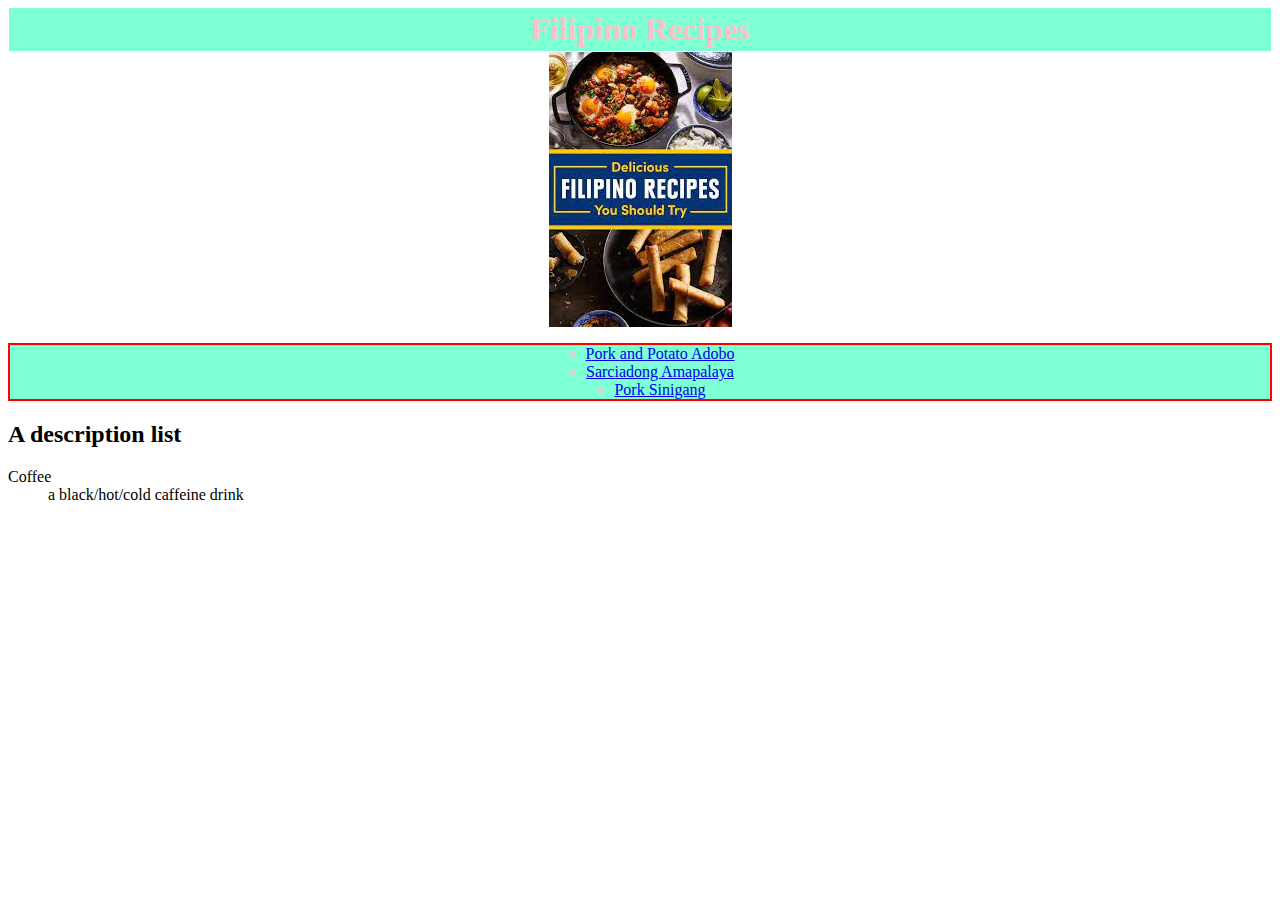
<file: index.html>
<!DOCTYPE html>
<!-- declaration defines that this document is an HTML5 document-->
<html lang="en">
    <!--The <html> element is the root element of an HTML page.
        lang="en" establishes the language to english "en"-->
<head>
    <!--The <head> element contains meta information about the HTML page-->
    <meta charset="UTF-8">
    <!--charset chooses character encoding which UTF-8 is encouraged to be used-->
    <title>Odin-Recipes</title>
    <!--The <title> element specifies a title for the HTML page (which is shown in the browser's title bar or in the page's tab)
--> 
    <link rel="stylesheet" href="style.css">
    <!-- we add a self-closing <link> element inside of the opening and closing <head> tags of the HTML file.
        The href attribute is the location of the CSS file, either an absolute URL or, what you’ll be utilizing, a URL relative to the location of the HTML file
        The rel attribute is required, and it specifies the relationship between the HTML file and the linked file.
        -->
</head>
<body> <!--The <title> element specifies a title for the HTML page (which is shown in the browser's title bar or in the page's tab)
-->
    <h1>Filipino Recipes</h1> <!--The <h1> element defines a large heading, <h1> to <h6> descends to a smaller heading-->
    <img src="img/Frecipes.jpeg" alt="Delicious Filipino Recipes you should try" style="float:none;width:12;height:200;"> 
        <!--Use the HTML <img> element to define an image
            Use the HTML src attribute to define the URL of the image
            Use the HTML alt attribute to define an alternate text for an image, if it cannot be displayed
            Use the HTML width and height attributes or the CSS width and height properties to define the size of the image
            Use the CSS float property to let the image float to the left or to the right
        -->
    <ul> <!--<ul> defines an unordered list and <ol> defines an ordered list-->
        <li><a href="recipes/PorkandPotatoAdobo.html">Pork and Potato Adobo</a></li> <!--<li></li> defines a list item-->
        <li><a href="recipes/SarciadongAmpalaya.html">Sarciadong Amapalaya</a></li>
        <li><a href="recipes/PorkSinigang.html">Pork Sinigang</a></li>
        <!--Use the <a> element to define a link
            Use the href attribute to define the link address
            Use the target attribute to define where to open the linked document
            Use the <img> element (inside <a>) to use an image as a link
        -->
    </ul>
    <h2>A description list</h2>
    <dl><!-- <dl></dl> defines a description list-->
        <dt>Coffee</dt><!-- <dt></dt>Defines a term in a description list-->
        <dd>a black/hot/cold caffeine drink</dd> <!-- <dd></dd> describes the term in a description list-->
    </body>
</html>
</file>
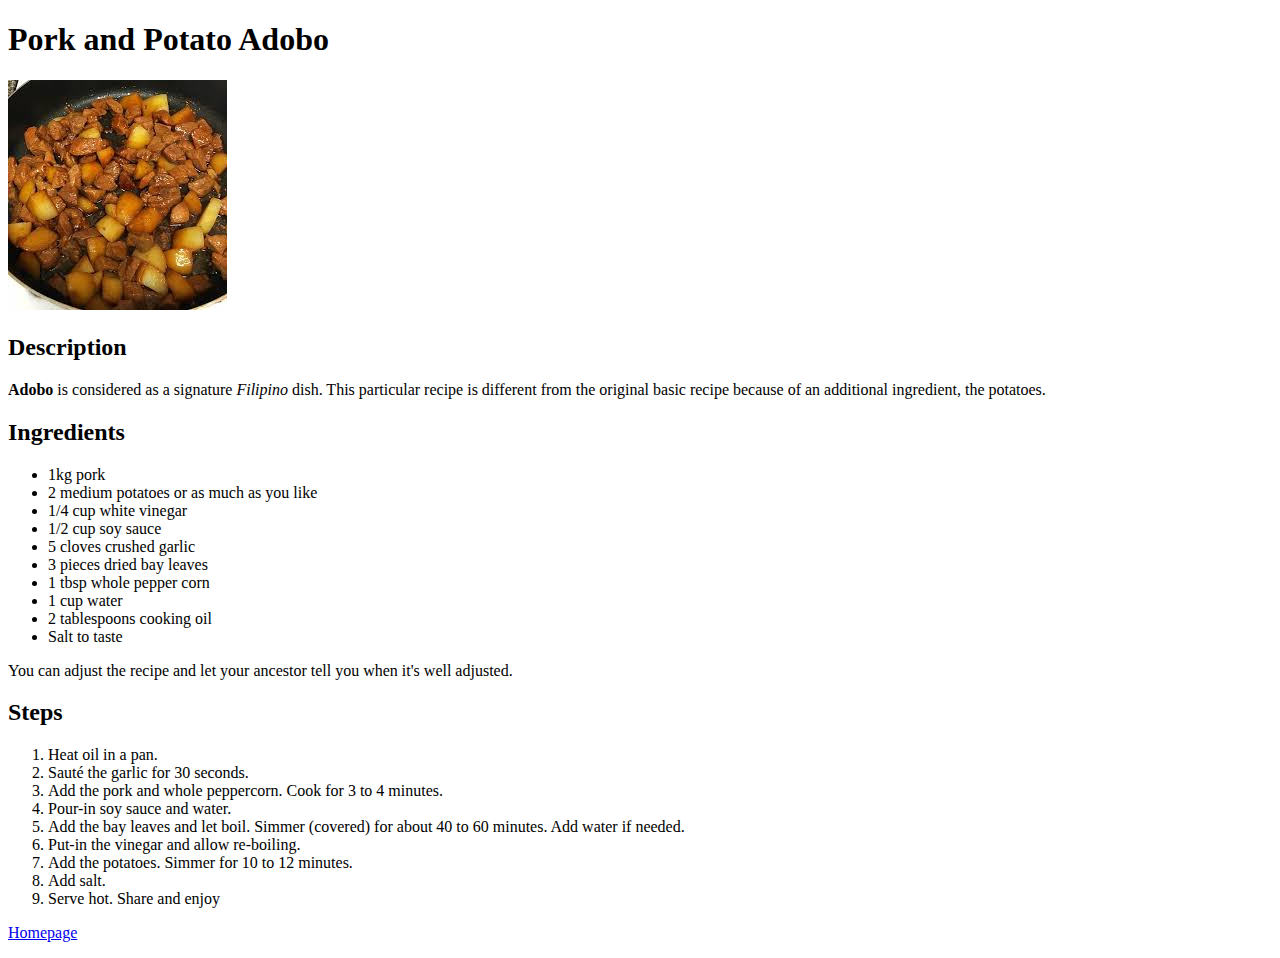
<file: recipes/PorkandPotatoAdobo.html>
<!DOCTYPE html>
<html lang="en">
<head>
    <meta charset="UTF-8">
    <title>Pork and Potato Adobo</title>
</head>
<body>
    <h1>Pork and Potato Adobo</h1>
    <img src="../img/APB.jpeg">
    <h2>Description</h2>
    <p><strong>Adobo</strong> is considered as a signature <em>Filipino</em> dish. 
        This particular recipe is different from the original 
        basic recipe because of an additional ingredient, 
        the potatoes.</p>
        <!--<p>	Defines a paragraph
            The <strong> tag is used to define text with strong importance. The content inside is typically displayed in bold.
            The <em> tag is used to define emphasized text. The content inside is typically displayed in italic.
                A screen reader will pronounce the words in <em> with an emphasis, using verbal stress
        -->
    <h2>Ingredients</h2>
    <ul>
        <li>1kg pork</li>
        <li>2 medium potatoes or as much as you like</li>
        <li>1/4 cup white vinegar</li>
        <li>1/2 cup soy sauce</li>
        <li>5 cloves crushed garlic</li>
        <li>3 pieces dried bay leaves</li>
        <li>1 tbsp whole pepper corn</li>
        <li>1 cup water</li>
        <li>2 tablespoons cooking oil</li>
        <li>Salt to taste</li>
    </ul>
    <p>You can adjust the recipe and let your ancestor tell you when it's well adjusted.</p>
    <h2>Steps</h2>
    <ol>
        <li>Heat oil in a pan.</li>
        <li>Sauté the garlic for 30 seconds.</li>
        <li>Add the pork and whole peppercorn. Cook for 3 to 4 minutes.</li>
        <li>Pour-in soy sauce and water.</li>
        <li>Add the bay leaves and let boil. Simmer (covered) for about 40 to 60 minutes. Add water if needed.</li>
        <li>Put-in the vinegar and allow re-boiling.</li>
        <li>Add the potatoes. Simmer for 10 to 12 minutes.</li>
        <li>Add salt.</li>
        <li>Serve hot. Share and enjoy</li>
    </ol>
    <p><a href=../index.html>Homepage</a></p>
</body>
</html>
</file>
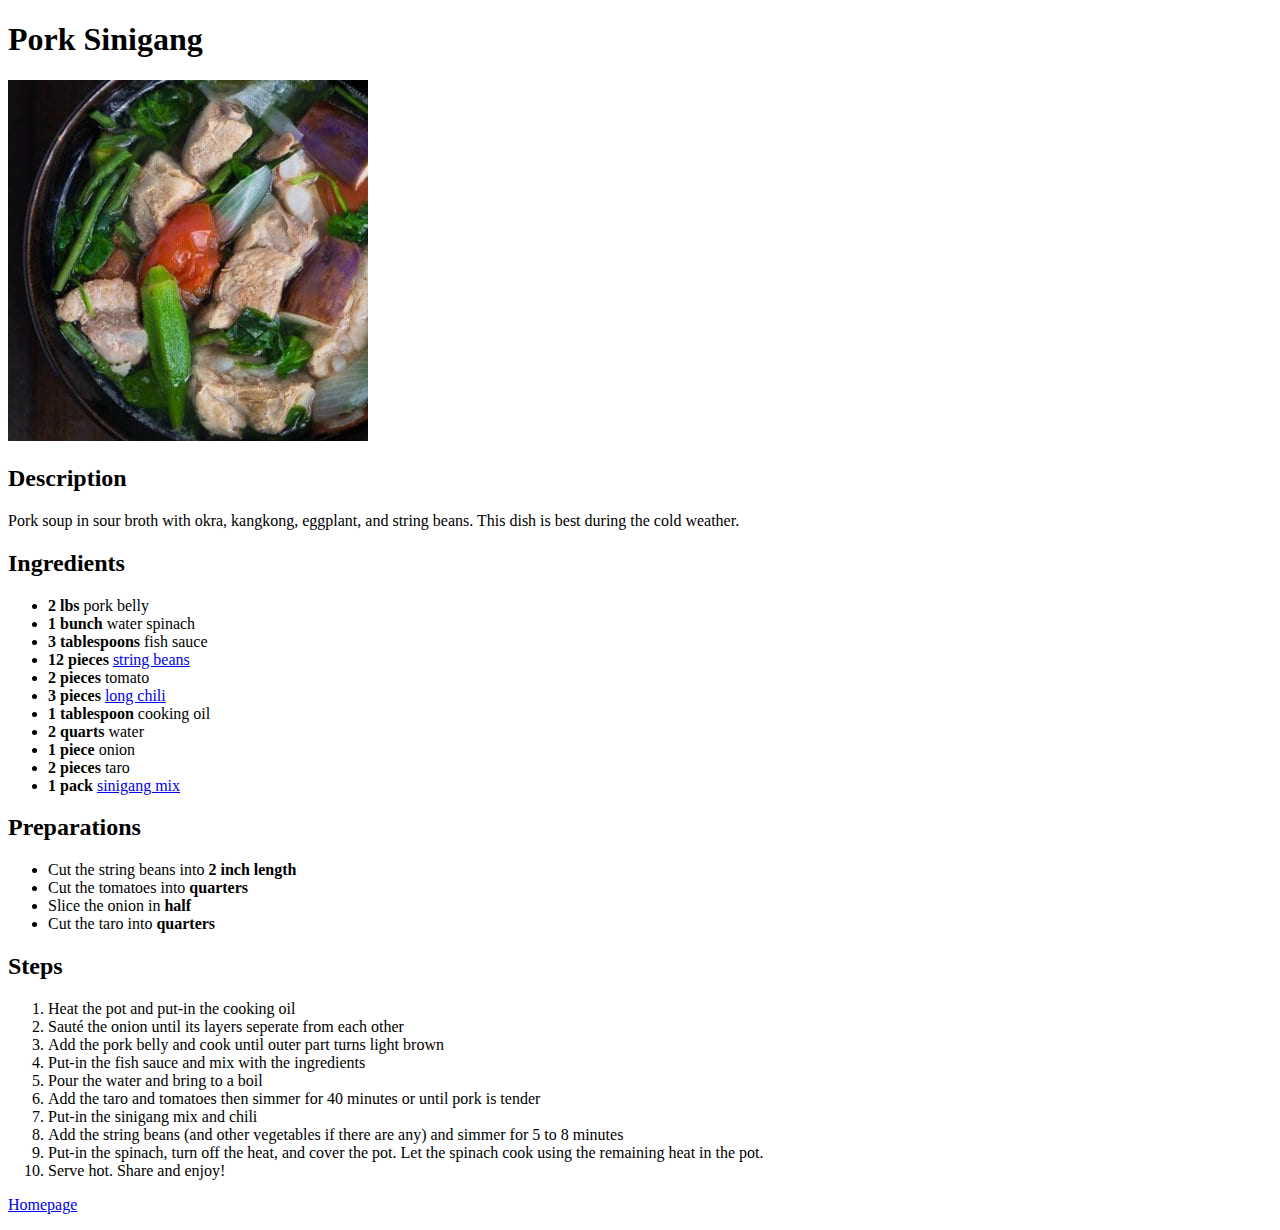
<file: recipes/PorkSinigang.html>
<!DOCTYPE html>
<html lang="en">
    <head>
        <meta charset="UTF-8">
        <title>Pork Sinigang</title>
    </head>
    <body>
        <h1>Pork Sinigang</h1>
        <img src="../img/Pork-Sinigang.jpg">
        <h2>Description</h2>
        <p>Pork soup in sour broth with okra, kangkong, eggplant, and string beans.
            This dish is best during the cold weather.</p>
        <h2>Ingredients</h2>
        <ul>
            <li><strong>2 lbs</strong> pork belly</li>
            <li><strong>1 bunch </strong>water spinach</li>
            <li><strong>3 tablespoons</strong> fish sauce</li>
            <li><strong>12 pieces</strong> <a href="https://panlasangpinoy.com/string-beans/">string beans</a></li>
            <li><strong>2 pieces</strong> tomato</li>
            <li><strong>3 pieces</strong> <a href="https://en.wikipedia.org/wiki/Siling_haba">long chili</a></li>
            <li><strong>1 tablespoon</strong> cooking oil</li>
            <li><strong>2 quarts</strong> water</li>
            <li><strong>1 piece</strong> onion</li>
            <li><strong>2 pieces</strong> taro</li>
            <li><strong>1 pack</strong> <a href="https://www.knorr.com/ph/knorr-products/knorr-sinigang-mix/knorr-sinigang-sa-sampalok-original.html">sinigang mix</a></li>
        </ul>
        <h2>Preparations</h2>
        <ul>
            <li>Cut the string beans into <strong>2 inch length</strong></li>
            <li>Cut the tomatoes into <strong>quarters</strong></li>
            <li>Slice the onion in <strong>half</strong></li>
            <li>Cut the taro into <strong>quarters</strong></li>
        </ul>
        <h2>Steps</h2>
        <ol>
            <li>Heat the pot and put-in the cooking oil</li>
            <li>Sauté the onion until its layers seperate from each other</li>
            <li>Add the pork belly and cook until outer part turns light brown</li>
            <li>Put-in the fish sauce and mix with the ingredients</li>
            <li>Pour the water and bring to a boil</li>
            <li>Add the taro and tomatoes then simmer for 40 minutes or until pork is tender</li>
            <li>Put-in the sinigang mix and chili</li>
            <li>Add the string beans (and other vegetables if there are any) and simmer for 5 to 8 minutes</li>
            <li>Put-in the spinach, turn off the heat, and cover the pot. Let the spinach cook using the remaining heat in the pot.</li>
            <li>Serve hot. Share and enjoy!</li>
        </ol>
            <p><a href=../index.html>Homepage</a></p>
    </body>
</html>
</file>
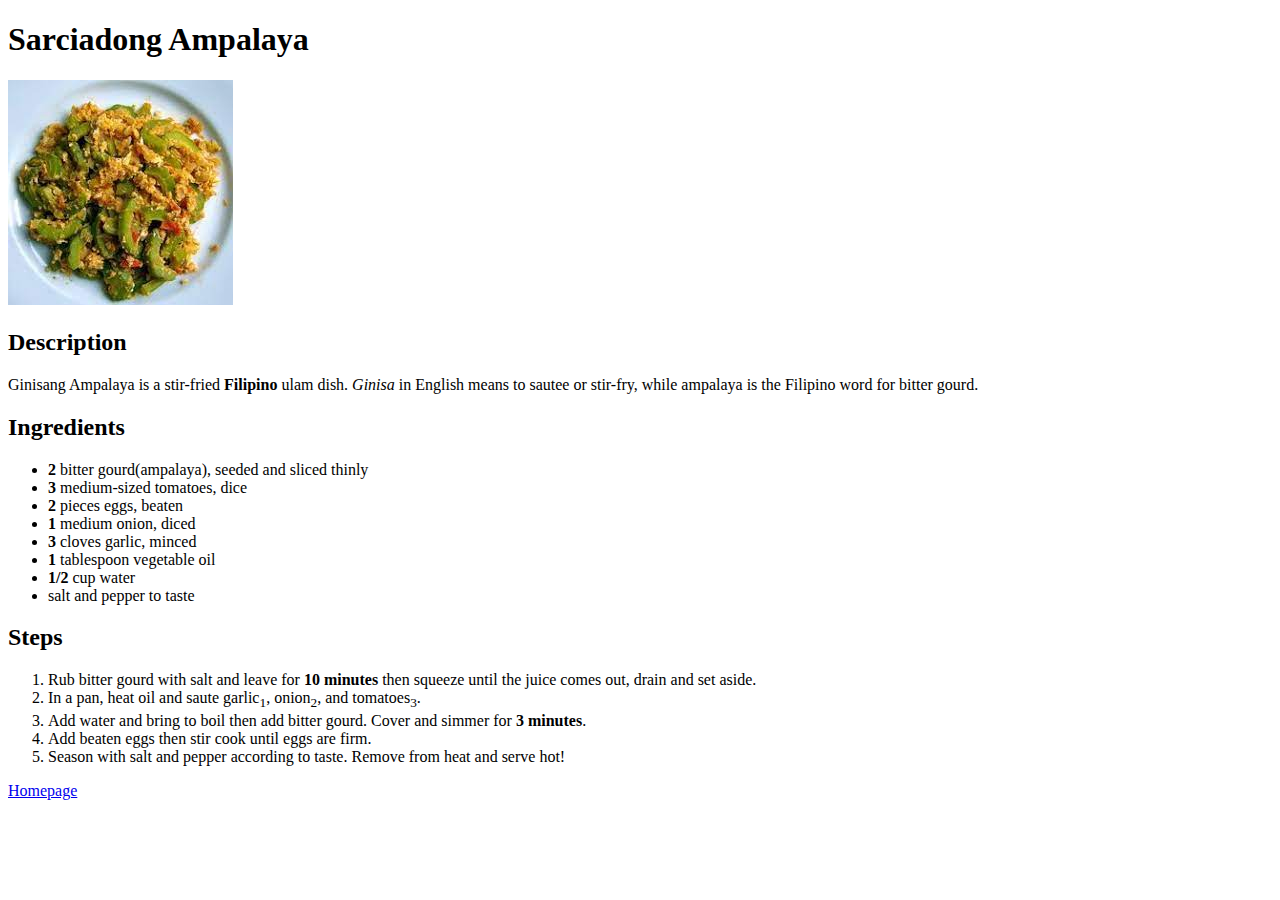
<file: recipes/SarciadongAmpalaya.html>
<!DOCTYPE html>
<html lang="en">
<head>
    <meta charset="UTF-8">
    <title>Sarciadong Ampalaya</title>
</head>
<body>
    <h1>Sarciadong Ampalaya</h1>
    <img src="../img/sarciadongamapalaya.jpeg">
    <h2>Description</h2>
    <p>Ginisang Ampalaya is a stir-fried <strong>Filipino</strong> ulam dish. 
        <em>Ginisa</em> in English means to sautee or stir-fry, while 
        ampalaya is the Filipino word for bitter gourd. </p>
    
    <h2>Ingredients</h2>
    <ul>
        <li><strong>2</strong> bitter gourd(ampalaya), seeded and sliced thinly</li>
        <li><strong>3</strong> medium-sized tomatoes, dice</li>
        <li><strong>2</strong> pieces eggs, beaten</li>
        <li><strong>1</strong> medium onion, diced</li>
        <li><strong>3</strong> cloves garlic, minced</li>
        <li><strong>1</strong> tablespoon vegetable oil</li>
        <li><strong>1/2</strong> cup water</li>
        <li>salt and pepper to taste</li>
        
    </ul>
    <h2>Steps</h2>
    <ol>
        <li>Rub bitter gourd with salt and leave for <strong>10 minutes</strong> then squeeze
            until the juice comes out, drain and set aside.</li>
        <li>In a pan, heat oil and saute garlic<sub>1</sub>, onion<sub>2</sub>, 
            and tomatoes<sub>3</sub>.</li>
        <li>Add water and bring to boil then add bitter gourd. Cover and simmer for <strong>3 minutes</strong>.</li>
        <li>Add beaten eggs then stir cook until eggs are firm.</li>
        <li>Season with salt and pepper according to taste. Remove from heat and serve hot!</li>
    </ol>
    <p><a href=../index.html>Homepage</a></p>
</body>
</html>
</file>
<file: style.css>
h1 { border: 2px;
    margin: 1px;
    padding: 3px;
    background-color: aquamarine;
    color:pink;
    text-align: center;
}

img {
    display: block;
    margin-left: auto;
    margin-right: auto;
    text-align: center;
    }
ul {
    border:2px solid red;
    display: flex;
    flex-direction:column;
    background-color: aquamarine;
    color:pink;
    text-align: center;
    align-items: center;
    transition: transform .1s ease-in-out right;
    
}

li:hover {
    transform:scale(1.2)
}
</file>
